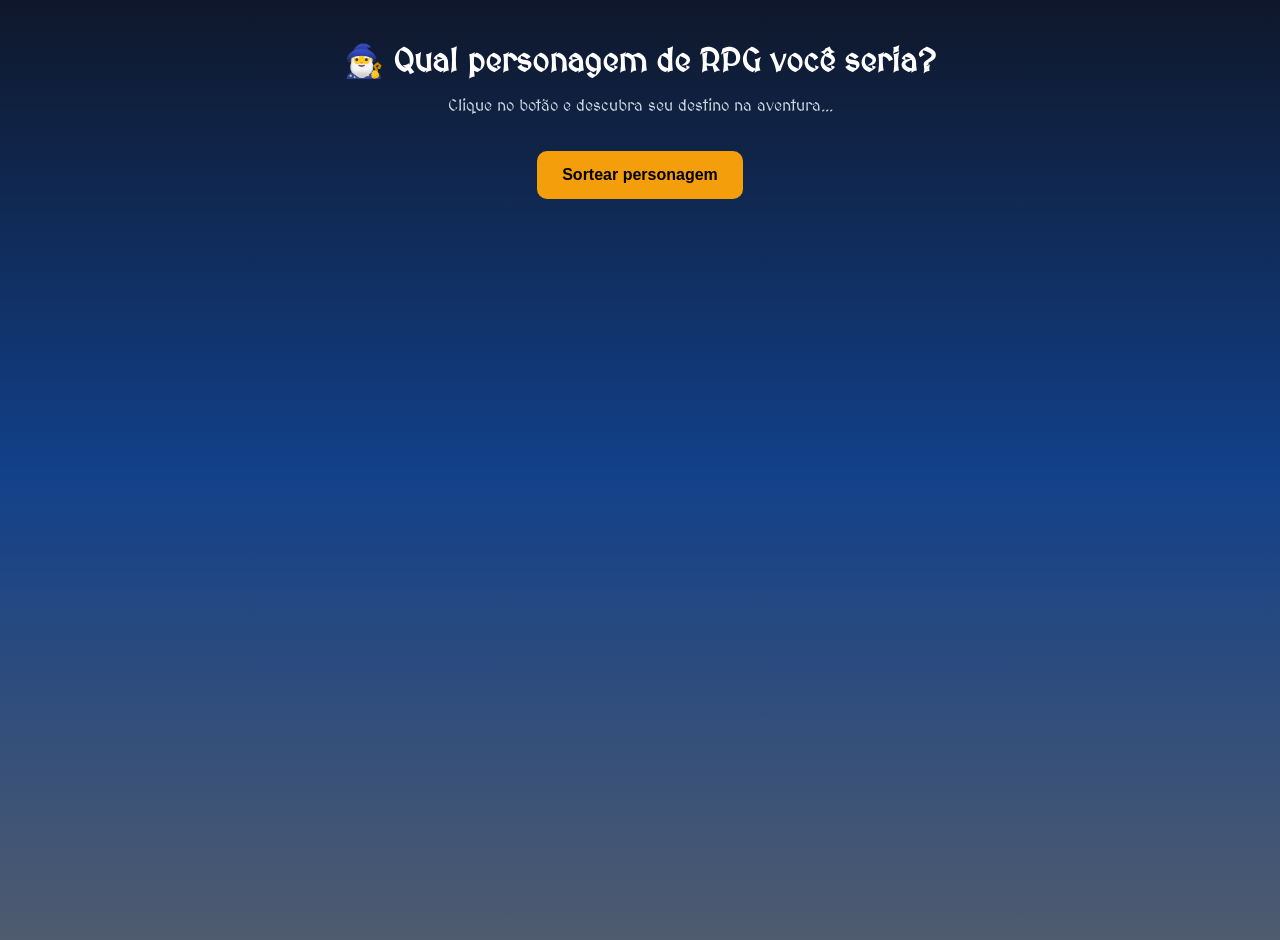
<file: index.html>
<!DOCTYPE html>
<html lang="en">
<head>
    <meta charset="UTF-8">
    <meta name="viewport" content="width=device-width, initial-scale=1.0">
    <title>Personagem RPG</title>
    <link rel="stylesheet" href="style.css">
    <script src="script.js"></script>
    <link rel="icon" type="image/png" href="images/icon.png">
</head>
<body>
    <div class="container">
        <h1>🧙‍♂️ Qual personagem de RPG você seria?</h1>
        <p>Clique no botão e descubra seu destino na aventura...</p>
        <button onclick="sortear()">Sortear personagem</button>
        <div class="card" id="card">
            <img id="img">
            <div class="title" id="nome"></div>
            <div class="desc" id="descricao"></div>
        </div>
    </div>
</body>
</html>
</file>
<file: style.css>
@import url('https://fonts.googleapis.com/css2?family=MedievalSharp&display=swap');

body {
  margin: 0;
  font-family: 'MedievalSharp';
  background-image: linear-gradient(to bottom, #0f172a, #124089, #4f5b6e);
  background-repeat: no-repeat;
  background-size: cover;
  min-height: 100vh;
  color: #fff;
  text-align: center;
  padding: 20px;
}

h1 {
  font-size: 2rem;
  margin-bottom: 10px;
}

p {
  color: #cbd5e1;
}

.container {
  max-width: 600px;
  margin: auto;
}

button {
  margin-top: 20px;
  padding: 15px 25px;
  font-size: 1rem;
  border: none;
  border-radius: 10px;
  background: #f59e0b;
  color: #000;
  cursor: pointer;
  font-weight: bold;
  transition: 0.3s;
}

button:hover {
  background: #fbbf24;
}

.card {
  margin-top: 30px;
  background: #020617;
  border-radius: 15px;
  padding: 15px;
  display: none;
}

.card img {
  width: 100%;
  border-radius: 10px;
}

.title {
  font-size: 1.5rem;
  margin-top: 10px;
  color: #facc15;
}

.desc {
  margin-top: 10px;
  font-size: 0.95rem;
  color: #e2e8f0;
}

/* Responsivo */
@media (max-width: 500px) {
  h1 {
    font-size: 1.5rem;
  }

  button {
    width: 100%;
  }
}
</file>
